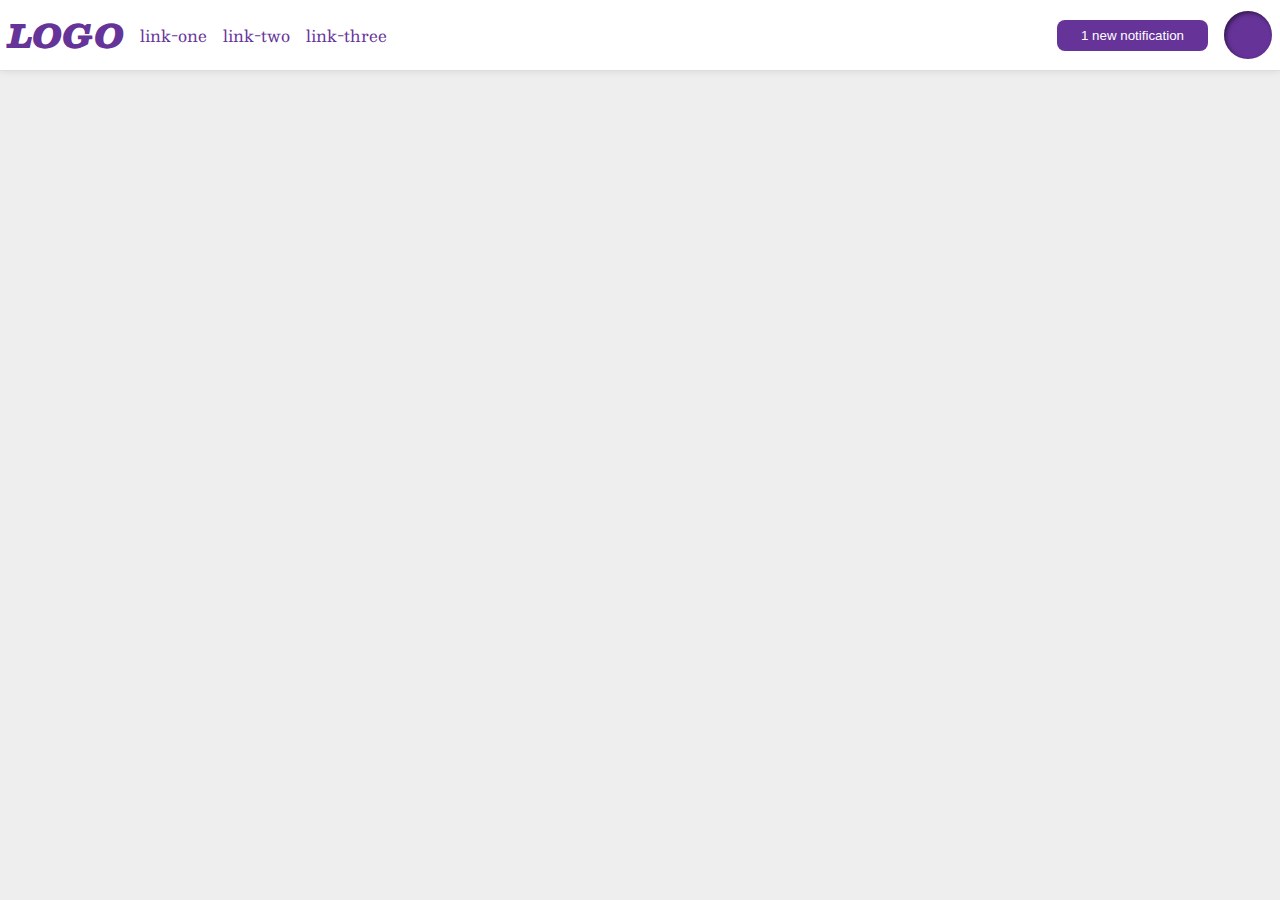
<file: foundations/flex/03-flex-header-2/index.html>
<!DOCTYPE html>
<html lang="en">
  <head>
    <meta charset="UTF-8">
    <meta http-equiv="X-UA-Compatible" content="IE=edge">
    <meta name="viewport" content="width=device-width, initial-scale=1.0">
    <title>Flex Header 2</title>
    <link rel="stylesheet" href="style.css">
  </head>
  <body>
    <div class="header">
      <div class="left">
        <div class="logo">
          LOGO
        </div>
        <ul class="links">
          <li><a href="https://google.com">link-one</a></li>
          <li><a href="https://google.com">link-two</a></li>
          <li><a href="https://google.com">link-three</a></li>
        </ul>
      </div>
      <div class="right">
        <button class="notifications">
          1 new notification
        </button>
        <div class="profile-image"></div>
      </div>
    </div>
  </body>
</html>
</file>
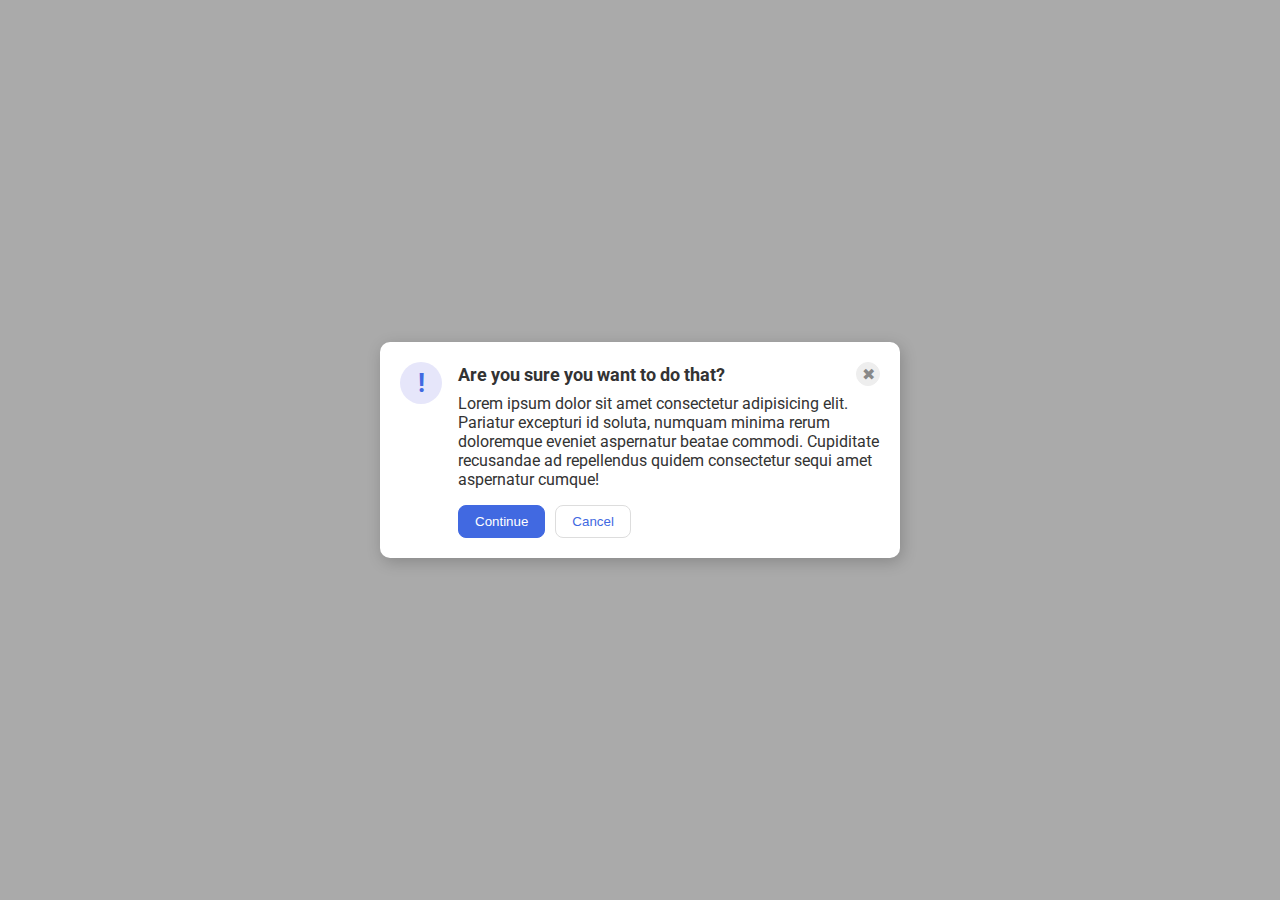
<file: foundations/flex/05-flex-modal/index.html>
<!DOCTYPE html>
<html lang="en">
  <head>
    <meta charset="UTF-8">
    <meta http-equiv="X-UA-Compatible" content="IE=edge">
    <meta name="viewport" content="width=device-width, initial-scale=1.0">
    <link rel="stylesheet" href="style.css">
    <title>Modal</title>
  </head>
  <body>
    <div class="modal">
      <div class="icon">!</div>
      <div class="container">
        <div class="header">Are you sure you want to do that?
          <button class="close-button">✖</button>
        </div>
        <div class="text">Lorem ipsum dolor sit amet consectetur adipisicing elit. Pariatur excepturi id soluta, numquam minima rerum doloremque eveniet aspernatur beatae commodi. Cupiditate recusandae ad repellendus quidem consectetur sequi amet aspernatur cumque!</div>
        <div class="options">
          <button class="continue">Continue</button>
          <button class="cancel">Cancel</button>
        </div>
      </div>
    </div>
  </body>
</html>
</file>
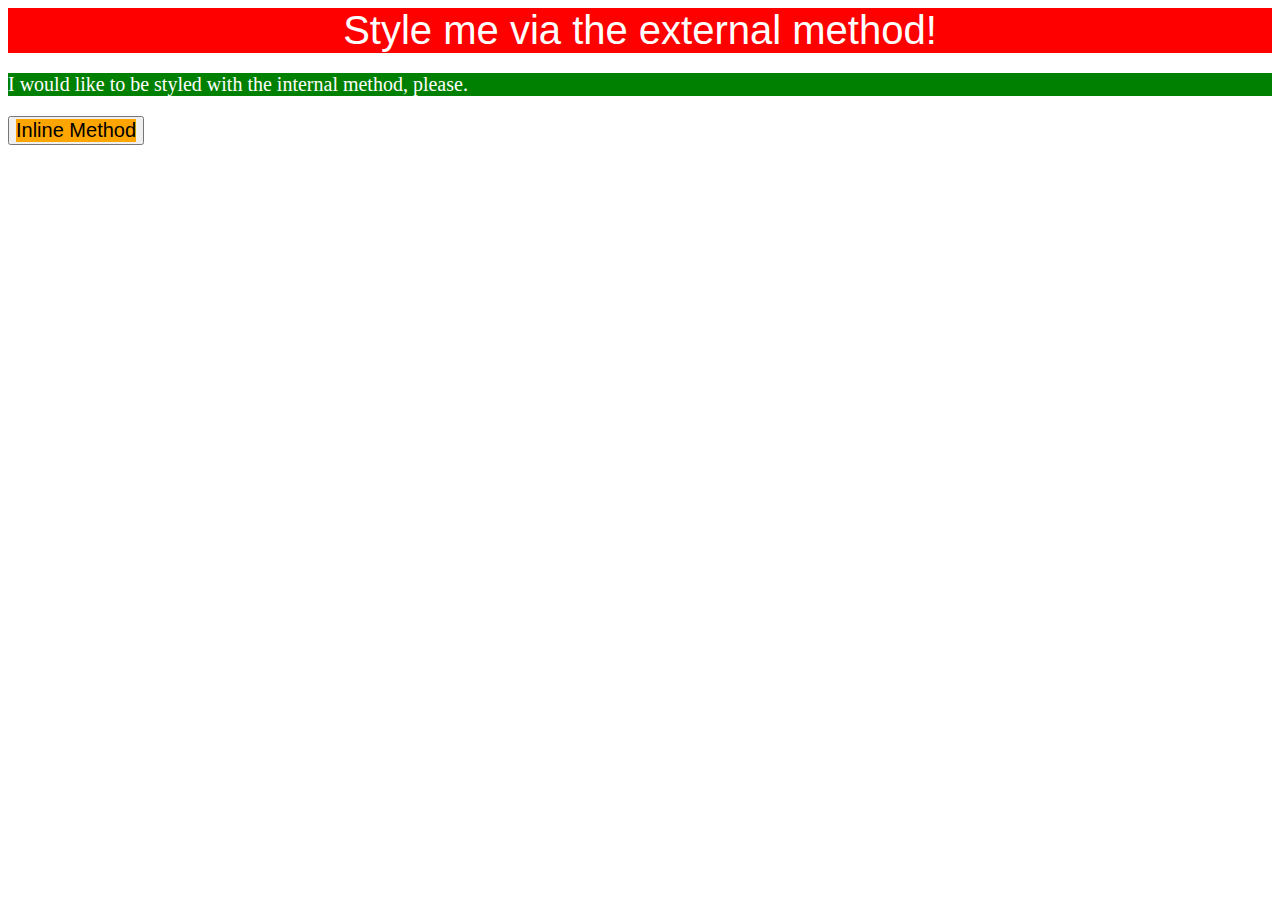
<file: foundations/intro-to-css/01-css-methods/index.html>
<!DOCTYPE html>
<html lang="en">
  <head>
    <meta charset="UTF-8">
    <meta http-equiv="X-UA-Compatible" content="IE=edge">
    <meta name="viewport" content="width=device-width, initial-scale=1.0">
    <title>Methods for Adding CSS</title>
    <link rel="stylesheet" href="styles.css">
    <style>
      p {
        color: white;
        background-color: green;
        text-align: left;
        font-size: 20px;
      }
    </style>
  </head>
  <body>
    <div class="external">Style me via the external method!</div>
    <p>I would like to be styled with the internal method, please.</p>
    <button>
      <div style="color: black; background-color: orange; font-weight: 500; font-size: 20px;">Inline Method</div></button>
  </body>
</html>
</file>
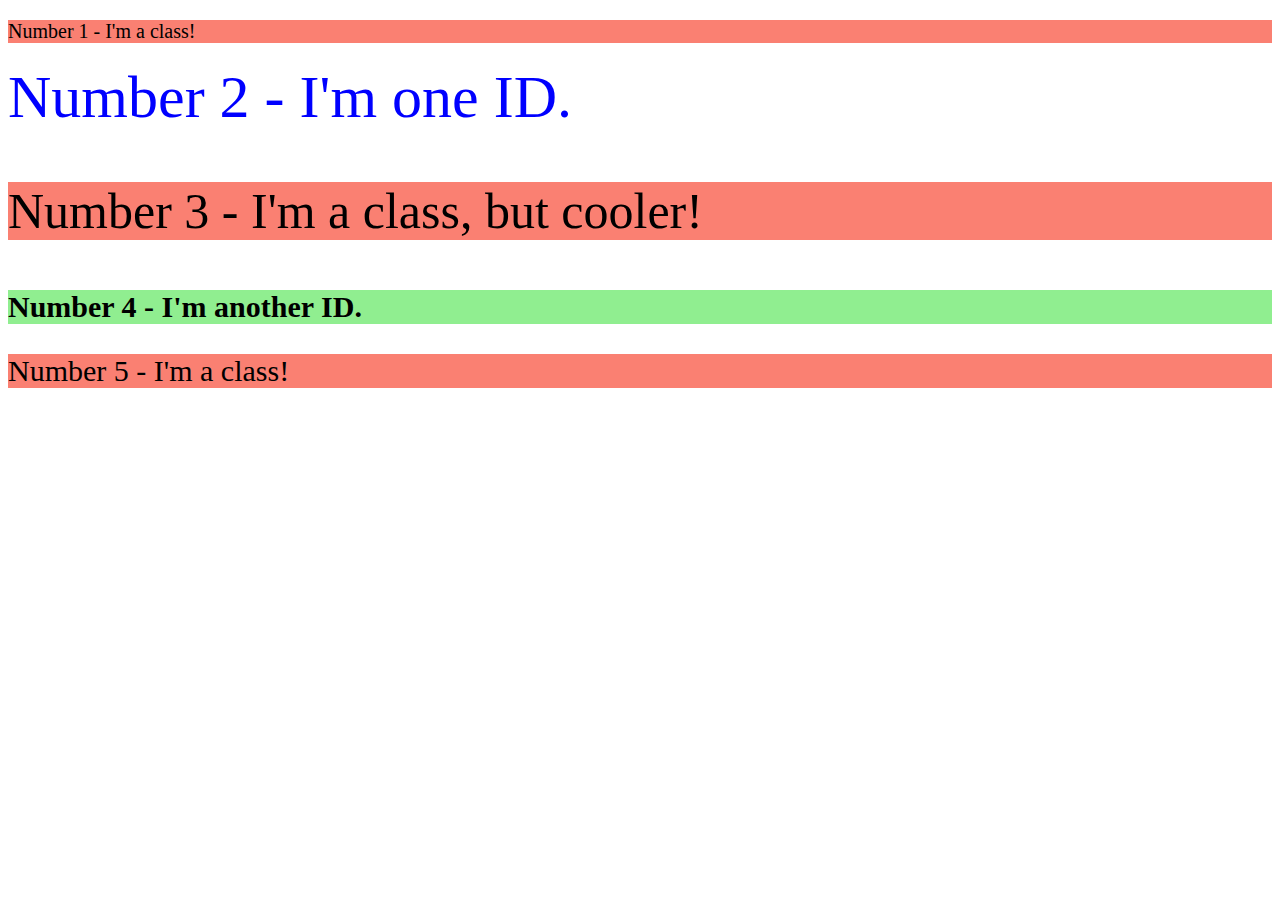
<file: foundations/intro-to-css/02-class-id-selectors/index.html>
<!DOCTYPE html>
<html lang="en">
  <head>
    <meta charset="UTF-8">
    <meta http-equiv="X-UA-Compatible" content="IE=edge">
    <meta name="viewport" content="width=device-width, initial-scale=1.0">
    <title>Class and ID Selectors</title>
    <link rel="stylesheet" href="style.css">
  </head>
  <body>
    <p class="top">Number 1 - I'm a class!</p>
    <div class="subsection" id="upper">Number 2 - I'm one ID.</div>
    <p class="middle">Number 3 - I'm a class, but cooler!</p>
    <div class="subsection" id="lower">Number 4 - I'm another ID.</div>
    <p class="bottom">Number 5 - I'm a class!</p>
  </body>
</html>
</file>
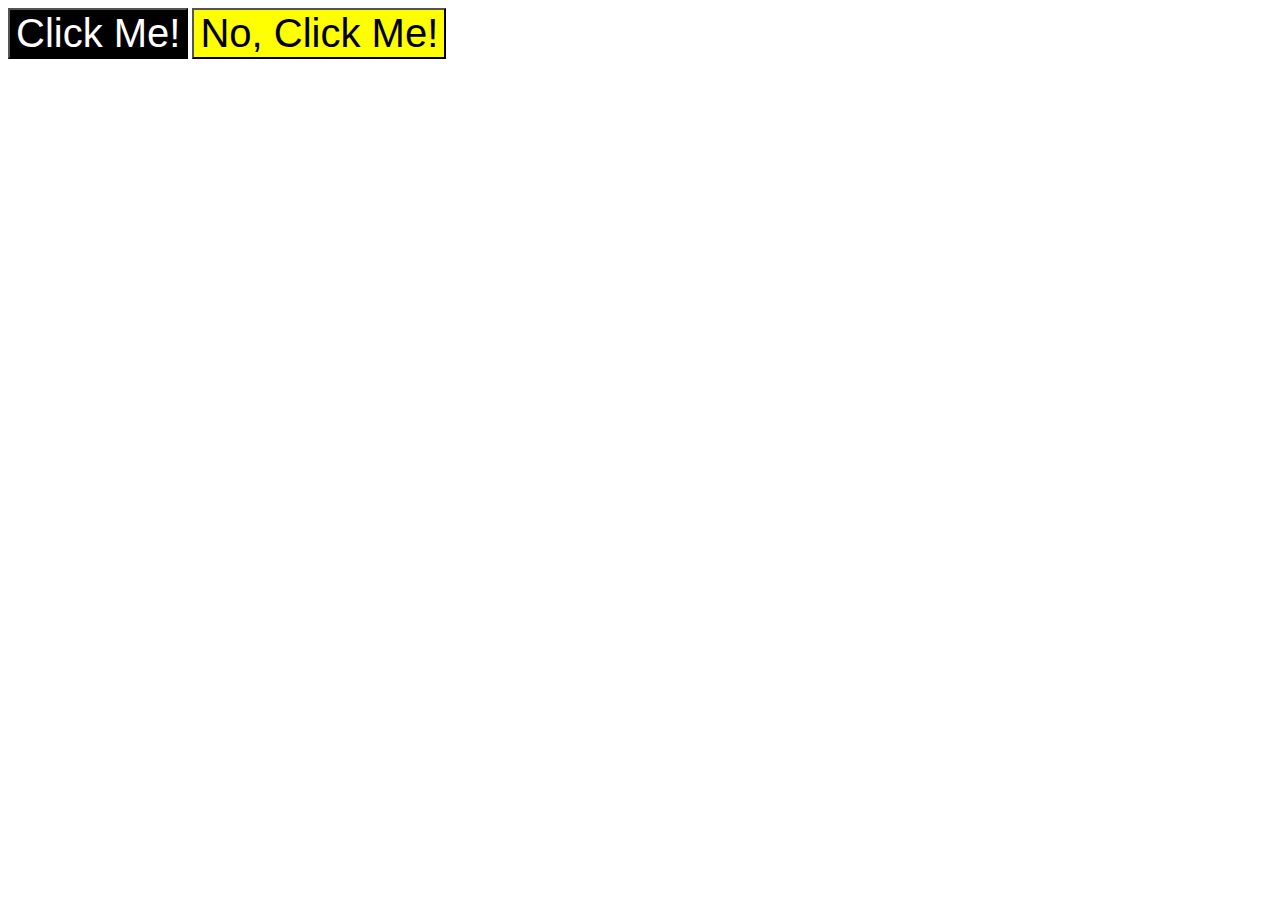
<file: foundations/intro-to-css/03-grouping-selectors/index.html>
<!DOCTYPE html>
<html lang="en">
  <head>
    <meta charset="UTF-8">
    <meta http-equiv="X-UA-Compatible" content="IE=edge">
    <meta name="viewport" content="width=device-width, initial-scale=1.0">
    <title>Grouping Selectors</title>
    <link rel="stylesheet" href="style.css">
  </head>
  <body>
    <button class="clicker" id="a_button">Click Me!</button>
    <button class="clicker" id="b_button">No, Click Me!</button>
  </body>
</html>
</file>
<file: foundations/flex/03-flex-header-2/style.css>
/* this is some magical font-importing.  
you'll learn about it later. */
@import url('https://fonts.googleapis.com/css2?family=Besley:ital,wght@0,400;1,900&display=swap');

body {
  margin: 0;
  background: #eee;
  font-family: Besley, serif;
}

.header {
  background: white;
  border-bottom: 1px solid #ddd;
  box-shadow: 0 0 8px rgba(0,0,0,.1);
}

.profile-image {
  background: rebeccapurple;
  box-shadow: inset 2px 2px 4px rgba(0,0,0,.5);
  border-radius: 50%;
  width: 48px;
  height:  48px;
}

.logo {
  color: rebeccapurple;
  font-size: 32px;
  font-weight: 900;
  font-style: italic;
}

button {
  border: none;
  border-radius: 8px;
  background: rebeccapurple;
  color: white;
  padding: 8px 24px;
}

a {
  /* this removes the line under our links */
  text-decoration: none;
  color: rebeccapurple;
}

ul {
  list-style-type: none;
}

.header {
  display: flex;
  justify-content: space-between;
  padding: 8px;
}

ul {
  display: flex;
  margin: 0;
  padding: 0;
  gap: 16px;
}

.left, .right {
  display: flex;
  align-items: center;
  gap: 16px;
}
</file>
<file: foundations/flex/05-flex-modal/style.css>
@import url('https://fonts.googleapis.com/css2?family=Roboto:wght@400;700&display=swap');

html, body {
  height: 100%;
}

body {
  font-family: Roboto, sans-serif;
  margin: 0;
  background: #aaa;
  color: #333;
  /* I'll give you this one for free lol */
  display: flex;
  align-items: center;
  justify-content: center;
}

.header{
  display: flex;
  align-items: center;
  justify-content: space-between;
  font-size: 18px;
  font-weight: 700;
  margin-bottom: 8px;
}

.container{
  display: flex;
  flex-direction: column;
}

.text{
  margin-bottom: 16px;
}

.options{
  display: flex;
  flex-direction: row;
  justify-content: left;
  gap: 10px;
}

.modal {
  background: white;
  width: 480px;
  border-radius: 10px;
  box-shadow: 2px 4px 16px rgba(0,0,0,.2);
  display: flex;
  gap: 16px;
  padding: 20px;
}

.icon {
  color: royalblue;
  font-size: 26px;
  font-weight: 700;
  background: lavender;
  width: 42px;
  height: 42px;
  border-radius: 50%;
  display: flex;
  align-items: center;
  justify-content: center;
  flex-shrink: 0;
}

.close-button {
  background: #eee;
  border-radius: 50%;
  color: #888;
  font-weight: 400;
  font-size: 16px;
  height: 24px;
  width: 24px;
  display: flex;
  align-items: center;
  justify-content: center;
  border: 1px solid #eee;
  padding: 0;
}

button {
  cursor: pointer;
  padding: 8px 16px;
  border-radius: 8px;
}

button.continue {
  background: royalblue;
  border: 1px solid royalblue;
  color: white;
}

button.cancel {
  background: white;
  border: 1px solid #ddd;
  color: royalblue;
}
</file>
<file: foundations/intro-to-css/01-css-methods/styles.css>
.external{
    background-color: red;
    color: white;
    font-family: 'Segoe UI', Tahoma, Geneva, Verdana, sans-serif;
    text-align: center;
    font-size: 40px;
}
</file>
<file: foundations/intro-to-css/02-class-id-selectors/style.css>
p {
    background-color: salmon;
}

.top {
    font-size: 20px;
}

.middle {
    font-size: 50px;
    font-weight: 300;
}

.bottom {
    font-size: 30px;
}

.subsection{
    font-size: 20px;
}

.subsection#upper {
    color: blue;
    font-size: 60px;
}

.subsection#lower {
    background-color: lightgreen;
    color: black;
    font-size: 30px;
    font-weight: 800;
}
</file>
<file: foundations/intro-to-css/03-grouping-selectors/style.css>
.clicker{
    font-size: 40px;
}

#b_button{
    background-color: yellow;
    color: black;
}

#a_button{
    background-color: black;
    color: white;
}
</file>
